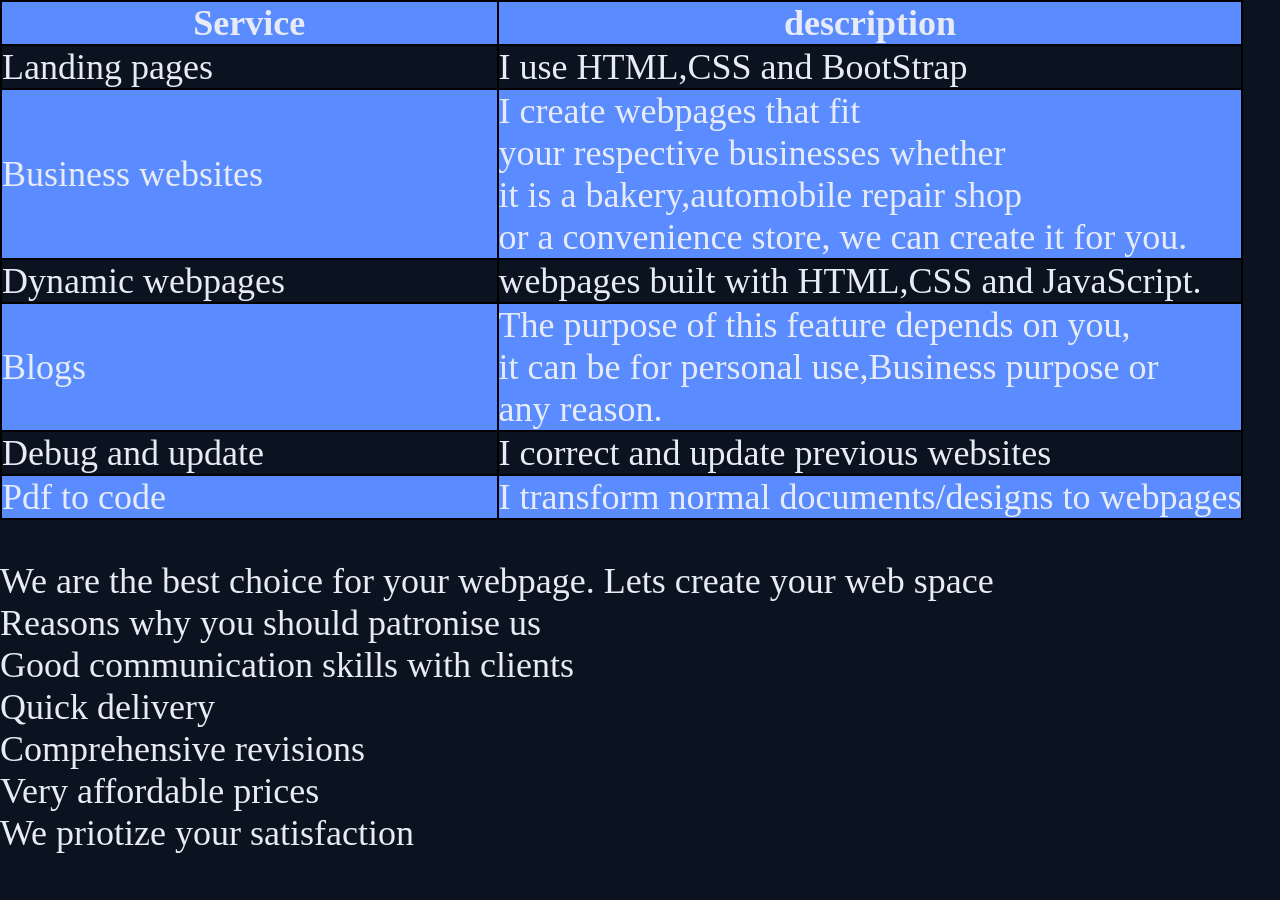
<file: about.html>
<!DOCTYPE html>
<html lang="en">
    <head>
        <meta charset="UTF-8">
        <meta name="viewport" content="width:device-width; initial-scale:1.0;">
        <title>info</title>
        <link rel="stylesheet" href="css/about.css">
    </head>
    <body>
       <table>
         <tr>
            <th>Service</th>
            <th style="width:60%;">description</th>
         </tr>
         <tr>
            <td>Landing pages </td>
            <td>I use HTML,CSS and BootStrap</td>
         </tr>
         <tr>
            <td>Business websites</td>
            <td>I create webpages that fit <br>
            your respective businesses whether<br>
            it is a bakery,automobile repair shop<br>
            or a convenience store, we can create it for you.</td>
         </tr>
         <tr>
            <td>Dynamic webpages</td>
            <td>webpages built with HTML,CSS and JavaScript.</td>
         </tr>
         <tr>
            <td>Blogs</td>
            <td>The purpose of this feature depends on you,<br>
            it can be for personal use,Business purpose or<br> any reason.</td>
         </tr>
         <tr>
            <td>Debug and update</td>
            <td>I correct and update previous websites</td>
         </tr>
         <tr>
            <td>Pdf to code</td>
            <td>I transform normal documents/designs to webpages</td>
         </tr>
       </table>
       <p>We are the best choice for your webpage. Lets create your web space</p>
       <p>Reasons why you should patronise us</p>
       <ul>
         <li>Good communication skills with clients</li>
         <li>Quick delivery</li>
         <li>Comprehensive revisions</li>
         <li>Very affordable prices</li>
         <li>We priotize your satisfaction</li>
       </ul>
    </body>
</html>
</file>
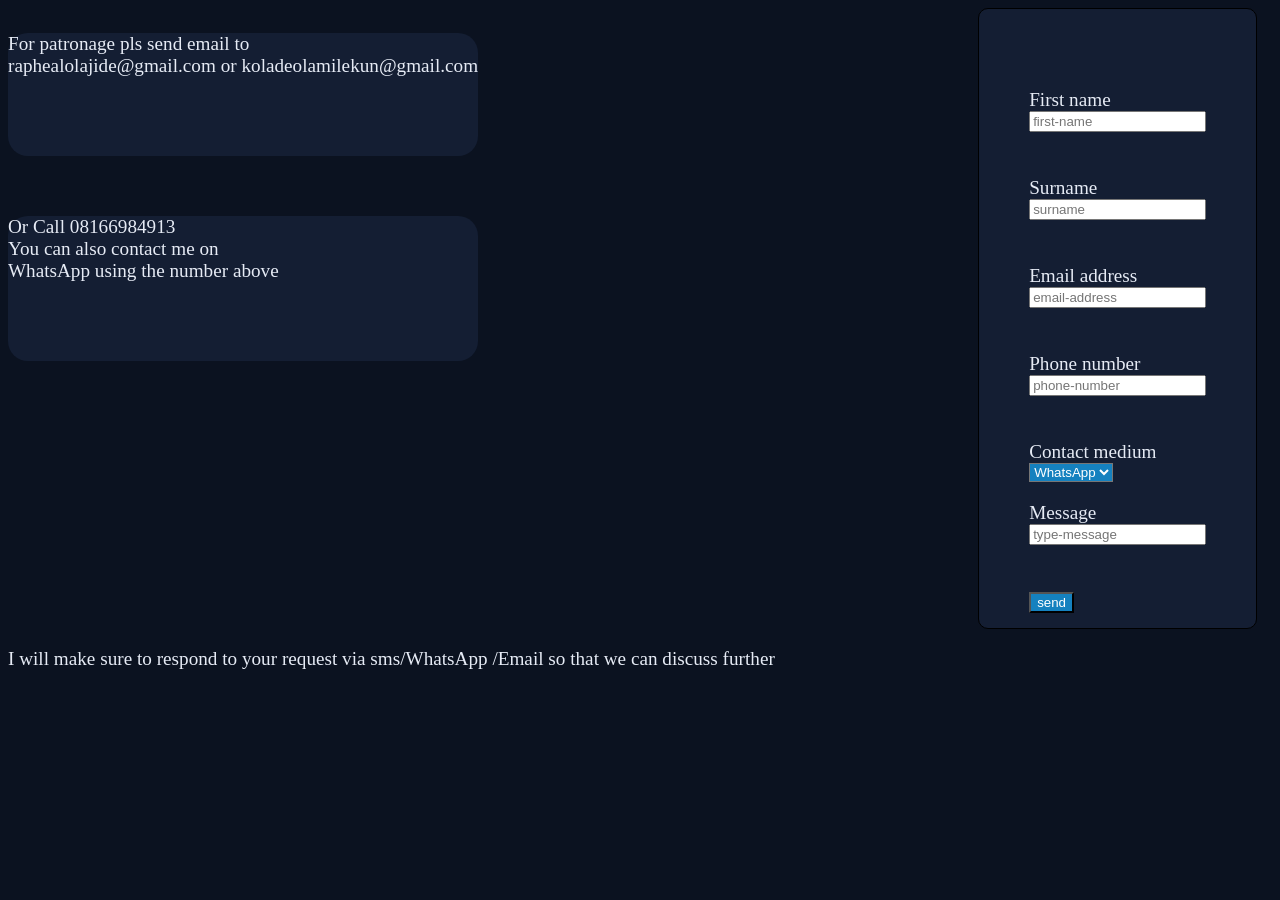
<file: contact.html>
<!DOCTYPE html>
<html lang="en">
<head>
    <meta charset="UTF-8">
    <meta name="viewport" content="width=device-width, initial-scale=1.0">
    <title>Contact</title>
    <link rel="stylesheet" href="css/contact.css">
</head>
<body>
    <section class="page">
      <div id="box">
        <div>
          <P> For patronage pls send email to<br> 
            raphealolajide@gmail.com or koladeolamilekun@gmail.com</P>
       </div>
      <div>
          <p> Or Call 08166984913<br>
          You can also contact me on <br>WhatsApp using the number above</p>
       </div>
      </div>
      <div id="form">
            <form action="https://api.web3forms.com/submit" method="post">
              <input type="hidden" name="access_key" value="ff90e3a4-fae4-4286-afd0-0c0e083ce81f">
                <label for="t1">First name</label>
                <input id="t1" type="text" name="First name" placeholder="first-name">
                <label for="t2">Surname</label>
                <input id="t2" type="text" name="Surname" placeholder="surname">
                <label for="e1">Email address</label>
                <input id="e1" type="email" name="Email" placeholder="email-address">
                <label for="t3">Phone number</label>
                <input id="t3" type="tel" name="tel" placeholder="phone-number">
                <label for="s1">Contact medium</label>
                <select id="s1" name="contact-medium">
                  <option value="whatsapp">WhatsApp</option>
                  <option value="email">Email</option>
                  <option value="sms">sms</option>
                </select>
                <label for="m1">Message</label>
                <input id="m1" type="text" name="message" placeholder="type-message">
                <button type="submit">send</button>
            </form>
        </div>
    </section>
    <p>I will make sure to respond to your request via sms/WhatsApp /Email so that we can discuss further</p>
</body>
</html>
</file>
<file: css/about.css>
*{
  margin: 0;
  padding: 0;
  box-sizing: border-box;
}
table,th,td{
border:2px solid black;
border-collapse: collapse;
}
tr:nth-child(odd){
  background-color:#5B8CFF;
}
table{
  margin-bottom:40px ;
}
body{
  background-color: #0B1220;
  font-size: 4vh;
  color: #E6EBF5;
}
</file>
<file: css/contact.css>
body{
    background-color: #0B1220;
    font-size: larger;
    color: #E6EBF5;
}
.page {
    display:flex;
}
.page #form{
    padding-left: 50px;
    padding-right: 50px;
    margin-left: 500px;
    padding-top: 80px;
    border: 0.5px solid black;
    border-radius: 10px;
     background-color:  #141E33;
}
.page #form form select{
    display: block;
    margin-bottom: 20px;
    background-color: #1581bf;
    color: white;
}
.page #form button{
    color: white;
    background-color: #1581bf;
}
.page #box div{
    border-radius: 20px;
    margin-top: 25px;
}
.page #box div{
    padding-bottom:60px;
    margin-bottom: 60px;
     background-color:  #141E33;
}
.page #form form{
    padding-bottom: 15px;
    justify-content: center;
}
.page #form form input{
    display: block;
    margin-bottom: 45px;
}
.page #form button:hover{
color:rgba(255, 0, 0, 0.651);
}
@media screen and (max-width:800px){
    .page{
        display: block;
    }
    .page #form{
        margin-left: 30px;
    }
}
</file>
